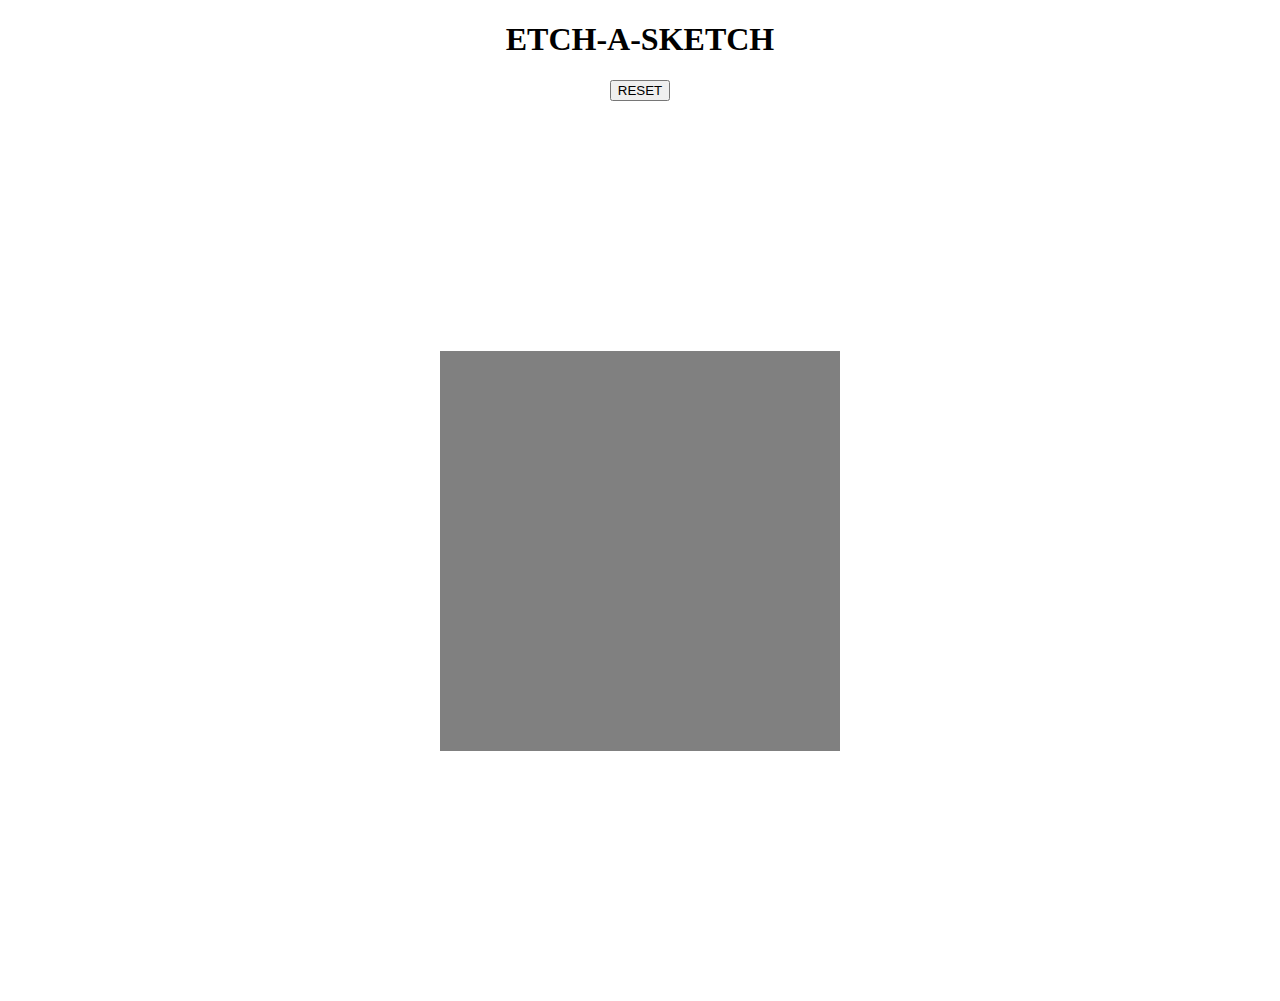
<file: etch-a-sketch/index.html>
<!DOCTYPE html>
<html>
    <head>
        <meta charset="utf-8">
        <title>ETCH-A-SKETCH</title>
        <link rel="stylesheet" href="css/styles.css">
    </head>
    <body>
        <h1>ETCH-A-SKETCH</h1>
        <button class="btn">RESET</button>
        <div class="container">
        </div>
        <script src="script.js"></script>
    </body>
</html>
</file>
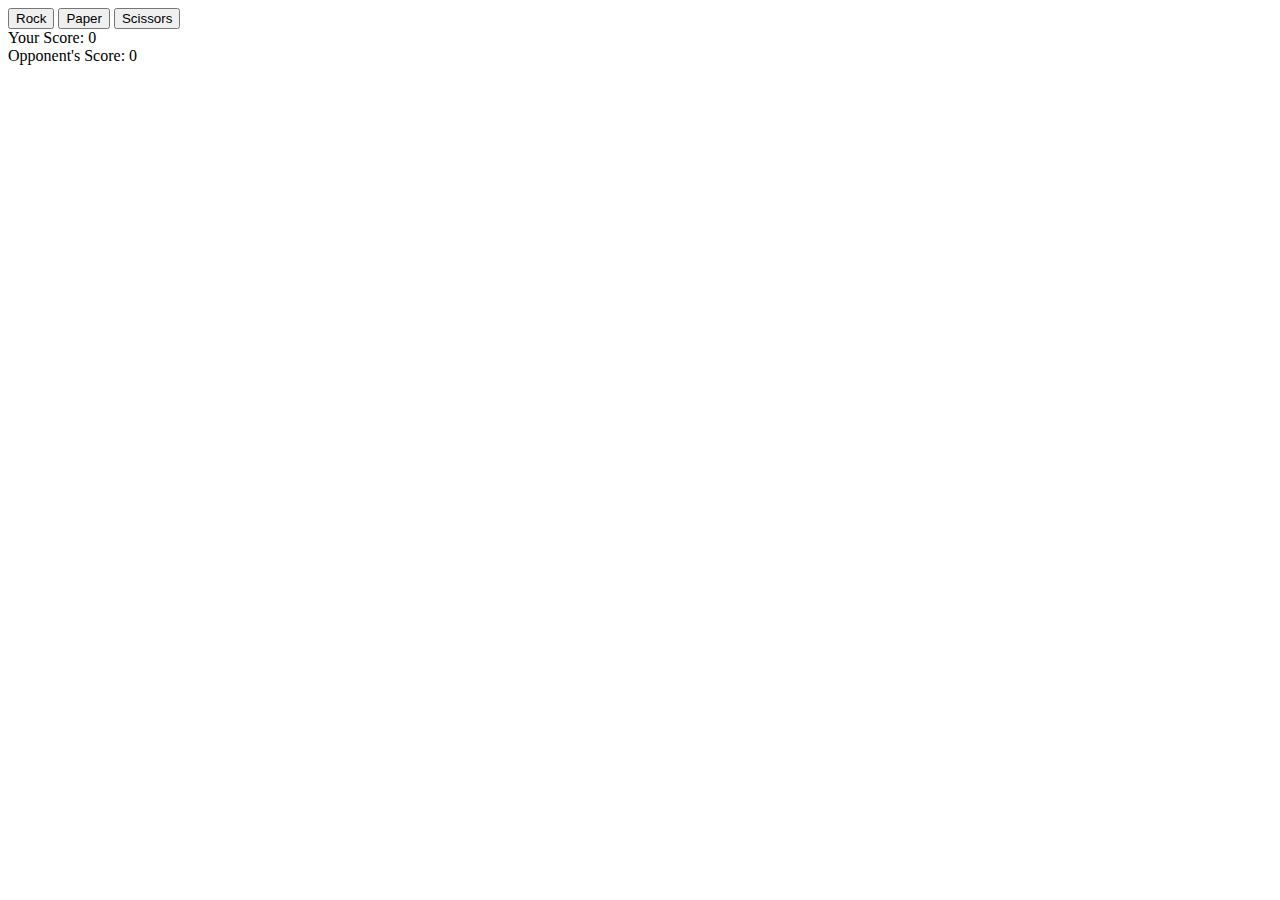
<file: rock-paper-scissors/index.html>
<!DOCTYPE html>
<html>
<head>
    <meta charset="UTF-8">
    <title>Rock Paper Scissors</title>
</head>
<body>
    <div class="buttons">
        <button id="Rock">Rock</button>
        <button id="Paper">Paper</button>
        <button id="Scissors">Scissors</button>
    </div>
    <div class="round"></div>
    <div class="player"></div>
    <div class="computer"></div>
    <script src="script.js"></script>
</body>
</html>
</file>
<file: etch-a-sketch/css/styles.css>
.rows {
    background-color: grey;
    width: 25px;
    height: 25px;
}

.container {
    display: flex;
    justify-content: center;
    align-items: center;
    height: 100vh;
}

body {
    margin: 0;
    text-align: center;
}
</file>
